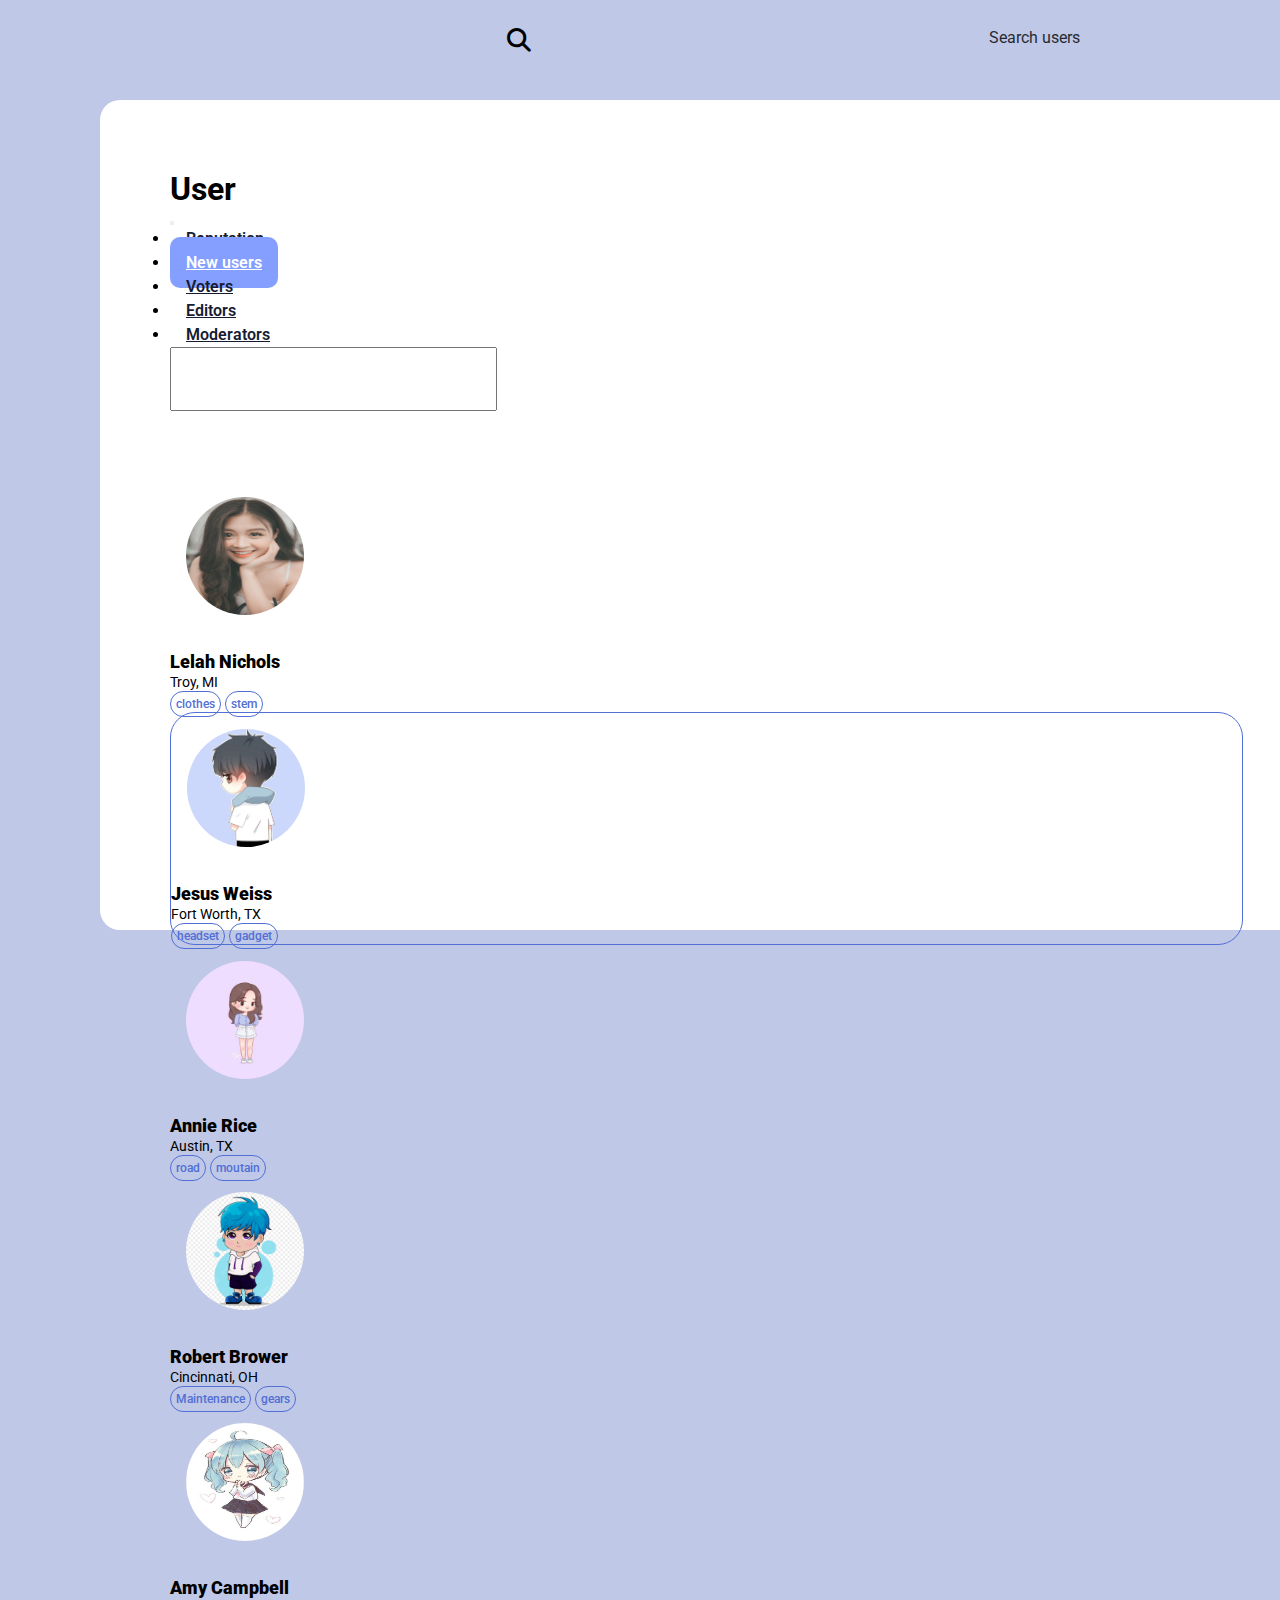
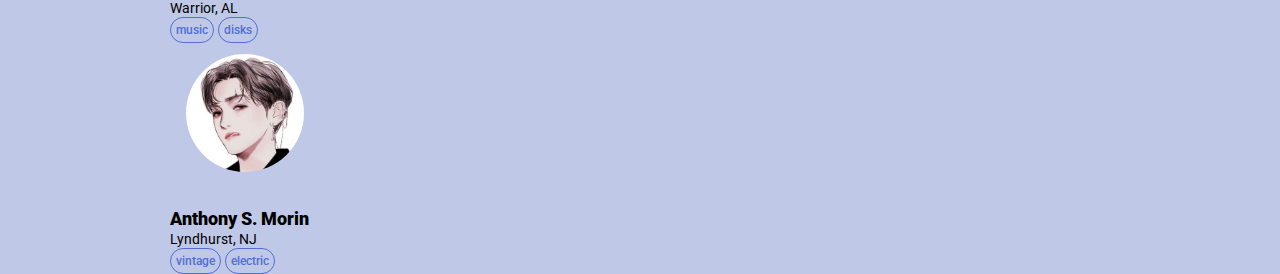
<file: Bai3/index.html>
<!doctype html>
<html lang="en">

<head>
  <title>Title</title>
  <!-- Required meta tags -->
  <meta charset="utf-8">
  <meta name="viewport" content="width=device-width, initial-scale=1, shrink-to-fit=no">

   <!-- Fontawesome -->
    <link rel="stylesheet" href='./assets/fonts/fontawesome-free-6.4.0-web/css/all.min.css' />

    <link rel="preconnect" href="https://fonts.googleapis.com">
<link rel="preconnect" href="https://fonts.gstatic.com" crossorigin>
<link href="https://fonts.googleapis.com/css2?family=Dancing+Script&family=Roboto:wght@100;300&display=swap" rel="stylesheet">

<link rel="preconnect" href="https://fonts.googleapis.com">
<link rel="preconnect" href="https://fonts.gstatic.com" crossorigin>
<link href="https://fonts.googleapis.com/css2?family=Dancing+Script&family=Poppins:wght@500&family=Roboto:wght@100;300&display=swap" rel="stylesheet">

  <!-- Bootstrap CSS v5.2.1 -->
  <link href="https://cdn.jsdelivr.net/npm/bootstrap@5.2.1/dist/css/bootstrap.min.css" rel="stylesheet"
    integrity="sha384-iYQeCzEYFbKjA/T2uDLTpkwGzCiq6soy8tYaI1GyVh/UjpbCx/TYkiZhlZB6+fzT" crossorigin="anonymous">
    <link rel="stylesheet" href="./style.css">
</head>

<body>
 <div class="overview" style="background-color: #fff;">
   <header id="header">
       <div class="container header-nav">
        <h1 class="heading">User</h1>
        <nav class="navbar navbar-expand-lg navbar-light">
                <button class="navbar-toggler" type="button" data-bs-toggle="collapse" data-bs-target="#navbarSupportedContent" aria-controls="navbarSupportedContent" aria-expanded="false" aria-label="Toggle navigation">
                <span class="navbar-toggler-icon"></span>
                </button>
                <div class="collapse navbar-collapse" id="navbarSupportedContent">
                <ul class="navbar-nav me-auto mb-2 mb-lg-0">
                    <li class="nav-item">
                    <a class="nav-link " aria-current="page" href="#">Reputation</a>
                    </li>
                    <li class="nav-item">
                    <a class="nav-link active" href="#">New users</a>
                    </li>
                     <li class="nav-item">
                    <a class="nav-link" href="#">Voters</a>
                    </li>
                    <li class="nav-item">
                    <a class="nav-link" href="#">Editors</a>
                    </li>
                     <li class="nav-item">
                    <a class="nav-link" href="#">Moderators</a>
                    </li>
                </ul>
                <form class="d-flex">
                    <input class="form-control me-2" type="search" aria-label="Search">
                    <i class="fa-solid fa-magnifying-glass"></i>
                    <label id="label" for="">Search users</label>
                </form>
                </div>
        </nav>
       </div>
  </header>
  <main>
        <div class="container">
            <div class="row main">
                <div class="d-flex col-md-4">
                        <img src="./assets/img/anh-chan-dung-nghe-thuat-top-aphoto7.jpeg" class="card-img-top" alt="...">
                        <div class="cardBody">
                            <p class="title">Lelah Nichols</p>
                            <p class="card-text">Troy, MI</p>
                            <span class="item">clothes</span>
                            <span class="item">stem</span>
                        </div>
                       
                </div>
                 <div class="d-flex col-md-4 border">
                        <img src="./assets/img/nam1.jpeg" class="card-img-top" alt="...">
                        <div class="cardBody">
                            <p class="title">Jesus Weiss</p>
                            <p class="card-text">Fort Worth, TX</p>
                              <span class="col-6 item">headset</span>
                              <span class="col-6 item">gadget</span>
                        </div>
                       
                </div>
                <div class="d-flex col-md-4">
                        <img src="./assets/img/Hinh-ve-chibi-de-thuong-anime-co-gai-600x600.jpeg" class="card-img-top" alt="...">
                        <div class="cardBody">
                            <p class="title">Annie Rice</p>
                            <p class="card-text">Austin, TX</p>
                            <span class="item">road</span>
                            <span class="item">moutain</span>
                        </div>
                       
                </div>
                 <div class="d-flex col-md-4">
                        <img src="./assets/img/nam2.jpeg" class="card-img-top" alt="...">
                        <div class="cardBody">
                            <p class="title">Robert Brower</p>
                            <p class="card-text">Cincinnati, OH</p>
                            <span class="item">Maintenance</span>
                            <span class="item">gears</span>
                        </div>
                       
                </div>
                <div class="d-flex col-md-4">
                        <img src="./assets/img/nu3.jpeg" class="card-img-top" alt="...">
                        <div class="cardBody">
                            <p class="title">Amy Campbell</p>
                            <p class="card-text">Warrior, AL</p>
                            <span class="item">music</span>
                            <span class="item">disks</span>
                        </div>
                       
                </div>
                <div class="d-flex col-md-4">
                        <img src="./assets/img/nam3.jpeg" class="card-img-top" alt="...">
                        <div class="cardBody">
                            <p class="title">Anthony S. Morin</p>
                            <p class="card-text">Lyndhurst, NJ</p>
                            <span class="item">vintage</span>
                            <span class="item">electric</span>
                        </div>
                       
                </div>
            </div>
        </div>
  </main>
 </div>
  <!-- Bootstrap JavaScript Libraries -->
  <script src="https://cdn.jsdelivr.net/npm/@popperjs/core@2.11.6/dist/umd/popper.min.js"
    integrity="sha384-oBqDVmMz9ATKxIep9tiCxS/Z9fNfEXiDAYTujMAeBAsjFuCZSmKbSSUnQlmh/jp3" crossorigin="anonymous">
  </script>

  <script src="https://cdn.jsdelivr.net/npm/bootstrap@5.2.1/dist/js/bootstrap.min.js"
    integrity="sha384-7VPbUDkoPSGFnVtYi0QogXtr74QeVeeIs99Qfg5YCF+TidwNdjvaKZX19NZ/e6oz" crossorigin="anonymous">
  </script>
</body>

</html>
</file>
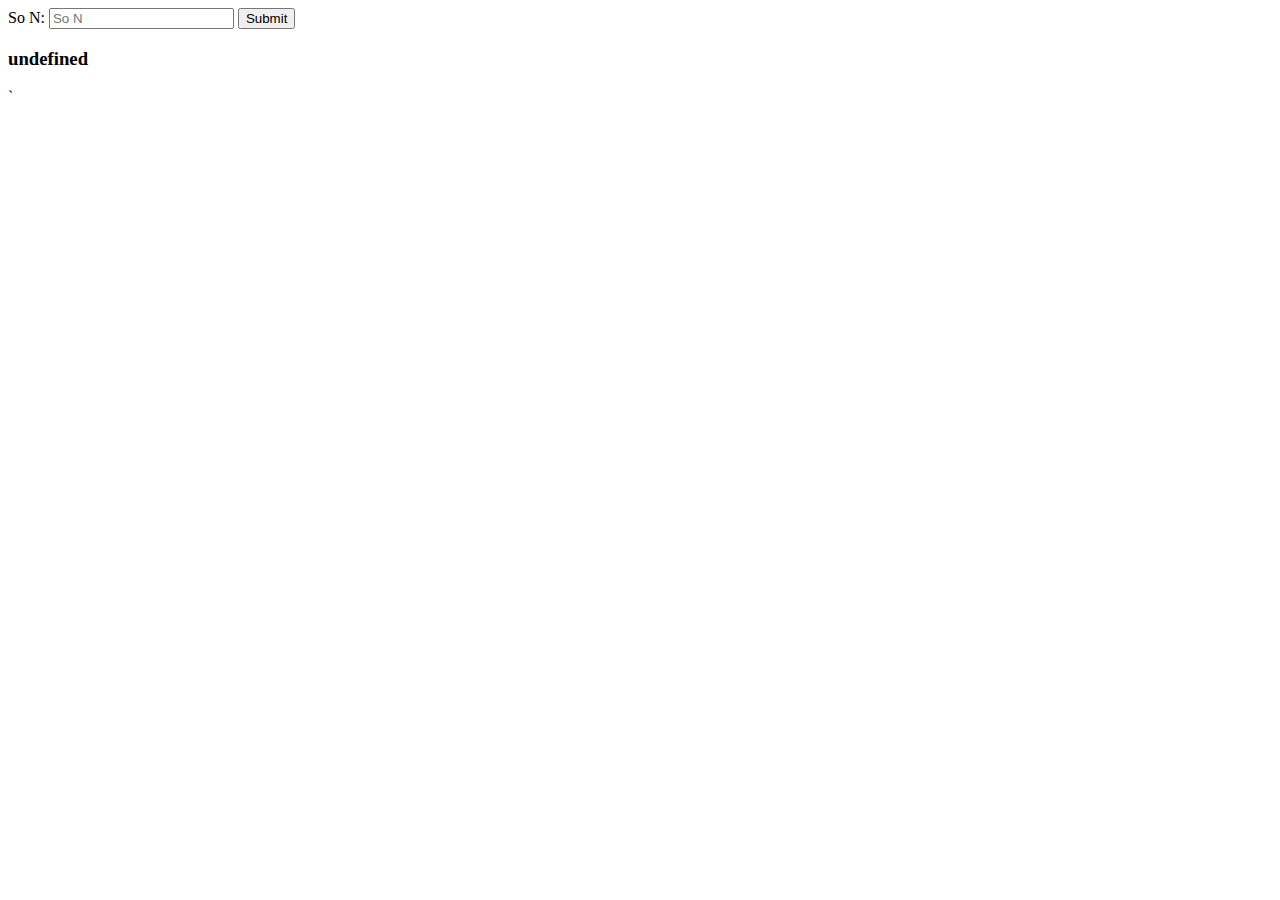
<file: Bai2/tamgiac.html>
<!DOCTYPE html>
<html lang="en">
<head>
    <meta charset="UTF-8">
    <meta http-equiv="X-UA-Compatible" content="IE=edge">
    <meta name="viewport" content="width=device-width, initial-scale=1.0">
    <title>Document</title>
</head>
<body>
    <label for="">So N:</label>
    <input name="soN" id="soN" placeholder="So N" type="text">
    <button onclick="numberOneTriangle()" class="btn">Submit</button>
    <h3 id="result"></h3>

    <script src="./tamgiac.js"></script>
</body>
</html>`
</file>
<file: Bai3/style.css>
*{
    margin: 0;
    padding: 0;
    box-sizing: border-box;
}

body{
    font-family: 'Dancing Script', cursive;
    font-family: 'Roboto', sans-serif;
    margin: 100px;
    background-color: #BFC8E6;
}

.overview{
    width: 1213px;
    height: 830px;
    border-radius: 20px;
}

.header-nav{
    padding: 70px;
}

h1 .heading{
    font-weight:900 !important;
}

.nav-link{
    font-family: 'Dancing Script', cursive;
    font-family: 'Roboto', sans-serif;
    padding :16px;
    font-weight: 600;
    line-height:24px;
    color: #151B32;
}

.active{
    background-color: #849FFF;
    color: #fff !important;
    border-radius: 10px;
}

.form-control{
    position: relative;
    width: 327px;
    height: 64px;
}

.fa-solid {
    font-size: 24px;
    padding-left: 10px;
    position: absolute;
    top:28px;
}

#label{
    position: absolute;
    top: 28px;
    right:200px;
    opacity: .8;
    border-radius: 8px;
}

main{
font-family: 'Dancing Script', cursive;
font-family: 'Poppins', sans-serif;
font-family: 'Roboto', sans-serif;
}

.main{
    padding:0 70px;
}

.card-img-top{
    width: 150px;
    height: 150px;
    border-radius: 50%;
    padding: 16px;
}

.title{
    padding-top: 16px;
    font-weight: 900 !important;
    font-size: 18px;
    margin: 0;
}
.card-text{
    font-size:14px;
    line-height: 21px;
}

.item{
    font-size: 12px;
    border: 1px solid #516FD5;
    border-radius: 25px;
    padding: 5px;
    color: #516FD5;
    font-weight: 500;
}

.border{
    border-radius: 25px;
    border: 1px solid #516FD5;
}
</file>
